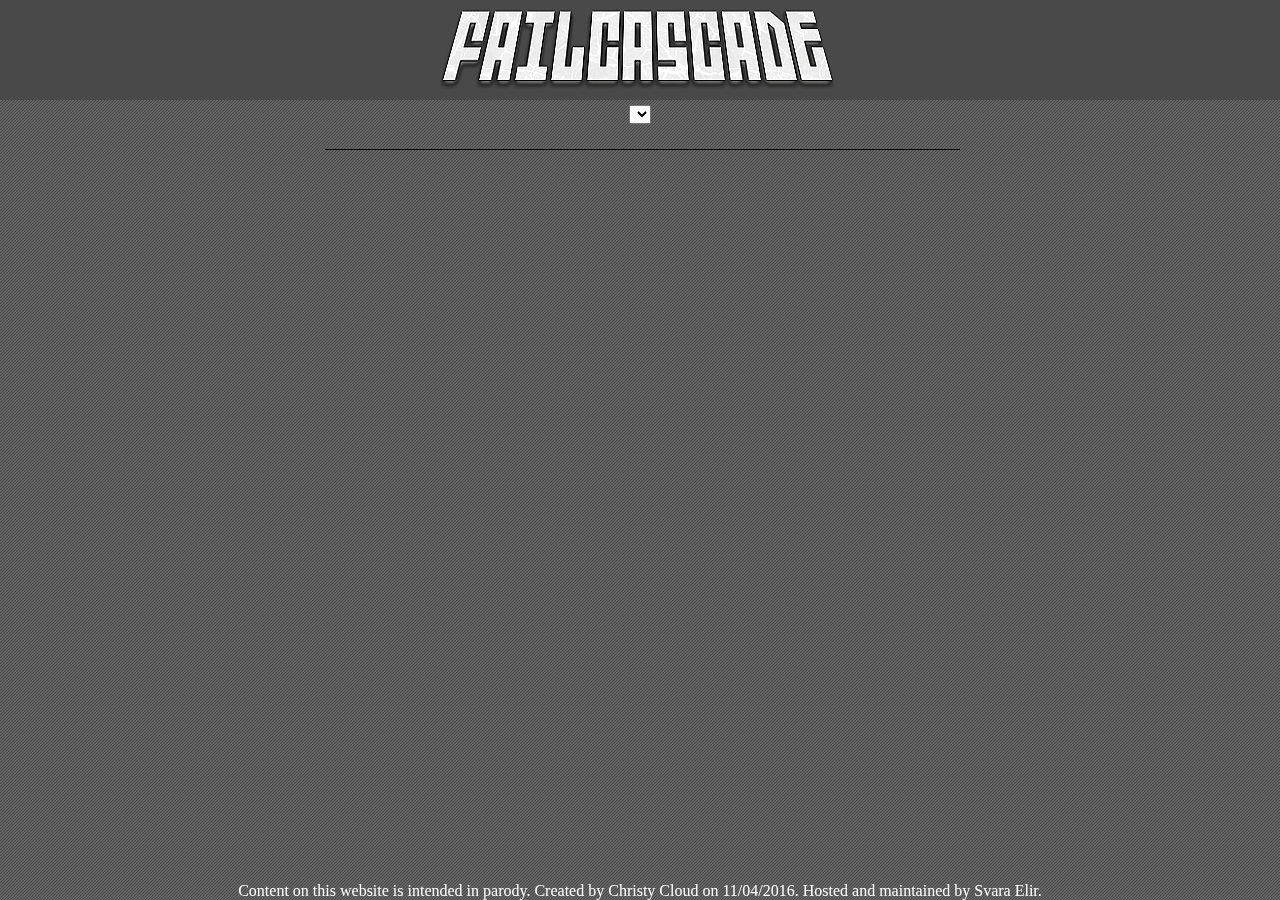
<file: index.html>
<head>
<link rel="stylesheet" type="text/css" href="/resources/css/main.css">
<script   src="https://code.jquery.com/jquery-2.2.3.min.js"   integrity="sha256-a23g1Nt4dtEYOj7bR+vTu7+T8VP13humZFBJNIYoEJo="   crossorigin="anonymous"></script>
</head>
<body class="no_margin">
    <div class="top_banner">
                <div class="banner_item"><img src="/resources/images/FAILCASCADE.png"></div>
    </div>
    <div class="bingo_input banner_item">
        <select id="bingo_selector" name="bingos">
        </select>
    </div>
    <div class="content_body centered">
        <div class="table">
            <div class="row">
            </div>
            <div class="row">
            </div>
            <div class="row">
            </div>
            <div class="row">
            </div>
            <div class="row">
            </div>
        </div>
    </div>
</body>
<div class="tail banner_item">
    Content on this website is intended in parody. Created by <a href="https://gate.eveonline.com/Profile/christy%20cloud" target="_blank">Christy Cloud</a> on 11/04/2016. Hosted and maintained by <a href="https://gate.eveonline.com/Profile/Svara%20Eir" target="_blank">Svara Elir</a>.
</div>
<script src="/resources/js/load_bingo.js"></script>
</file>
<file: resources/css/main.css>
.cell { 
	border-right: 1px solid #000000;
	border-bottom: 1px solid #000000;
	float: left;
	width: 125px;
	height: 125px;
}

.row { 
	clear: both;
	overflow: hidden;
}

.table {
	margin-top:25px;
	border-left: 1px solid #000000;
	border-top: 1px solid #000000; 
}

.centered {
	margin-right: auto;
	margin-left: auto; 
	width: 635px;
	padding-left:4px;
 }

 .top_banner {
 	font-weight:800;
 	height:100px;
 	width:100%;
 	background-color:#494949;
 	border-width: 0 0 4px 0;
 	border-color:#888888;
 }

 .no_margin {
 	margin:0px;
 }

 .banner_item { 
 	text-align: center;
 }

.cell_content{
    height:125px;
    width:125px;
    text-align:center;
    display: table-cell;
    vertical-align:middle;
}

 body {
 	background-repeat: repeat;
 	background-image: url("../images/repeatbg.jpg");
 }

 .active {
 	background-color:#202A44;
 }

 a{
 	color:white;
 	text-decoration: none;
 }

 .tail{
 	position:fixed;
 	bottom:0px;
 	width:100%;
 	color:white;
 }

 .bingo_input{
 	margin-top:5px;
 }
</file>
